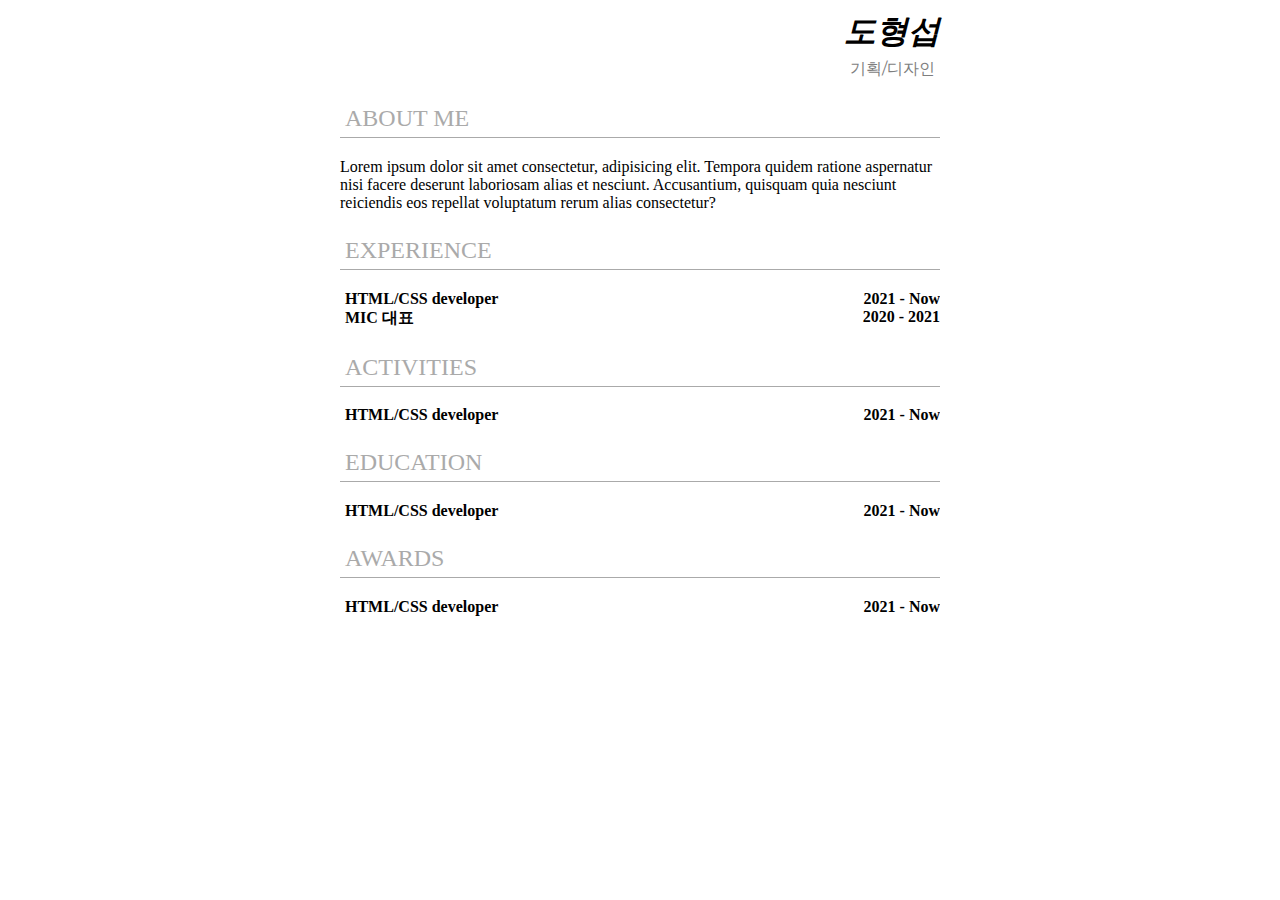
<file: index.html>
<!DOCTYPE html>
<html lang="en">
<head>
    <meta charset="UTF-8">
    <meta http-equiv="X-UA-Compatible" content="IE=edge">
    <meta name="viewport" content="width=device-width, initial-scale=1.0">
    <title>도형섭의 이력서</title>
    <link rel="stylesheet" href="codelion.css">
</head>
<body>
    <div class="title-box">
        <h1 class="name">도형섭</h1>
        <p class="introduction">기획/디자인</p>
    </div>
    <div class="desc-box">
        <section class="about-me">
            <h2>ABOUT ME</h2>
            <p>
                Lorem ipsum dolor sit amet consectetur, adipisicing elit. Tempora quidem ratione aspernatur nisi facere deserunt laboriosam alias et nesciunt. Accusantium, quisquam quia nesciunt reiciendis eos repellat voluptatum rerum alias consectetur?
            </p>
        </section>
        <section class="experience">
            <h2>EXPERIENCE</h2>
            <div class="float-wrap">
                <p class="cont">HTML/CSS developer</p>
                <p class="term">2021 - Now</p>
            </div>
            <div class="float-wrap">
                <p class="cont">MIC 대표</p>
                <p class="term">2020 - 2021</p>
            </div>
        </section>
        <section class="activities">
            <h2>ACTIVITIES</h2>
            <div class="float-wrap">
                <p class="cont">HTML/CSS developer</p>
                <p class="term">2021 - Now</p>
            </div>
        </section>
        <section class="education">
            <h2>EDUCATION</h2>
            <div class="float-wrap">
                <p class="cont">HTML/CSS developer</p>
                <p class="term">2021 - Now</p>
            </div>
        </section>
        <section class="awards">
            <h2>AWARDS</h2>
            <div class="float-wrap">
                <p class="cont">HTML/CSS developer</p>
                <p class="term">2021 - Now</p>
            </div>
        </section>
    </div>  
</body>
</html>
</file>
<file: codelion.css>
@import url('https://fonts.googleapis.com/css2?family=Montserrat:wght@700&display=swap');
.title-box{
    text-align: right;
    font-family: 'Montserrat';
    margin: 0px;
    padding: 0px;
}

.name {
    font-style: italic;
    font-weight: bold;
    margin: 0px;
    padding: 0px;
}

.introduction{
    font-size: 16px;
    color: #7e7e7e;
    margin: 5px;
    padding: 0px;
}

.desc-box h2{
    color: #AAAAAA;
    padding: 5px;
    border-bottom: 1px solid #AAAAAA;
    font-weight: lighter;
}

body{
    width: 600px;
    padding: 10px;
    margin: 0 auto;
}

.float-wrap{
    overflow: hidden;
    padding: 0;
    margin: 0;
}

.cont{
    font-weight: bold;
    float: left;
    padding: 0;
    margin: 0;
    margin-left: 5px;
}

.term{
    font-weight: bold;
    float: right;
    padding: 0;
    margin: 0;
}
</file>
